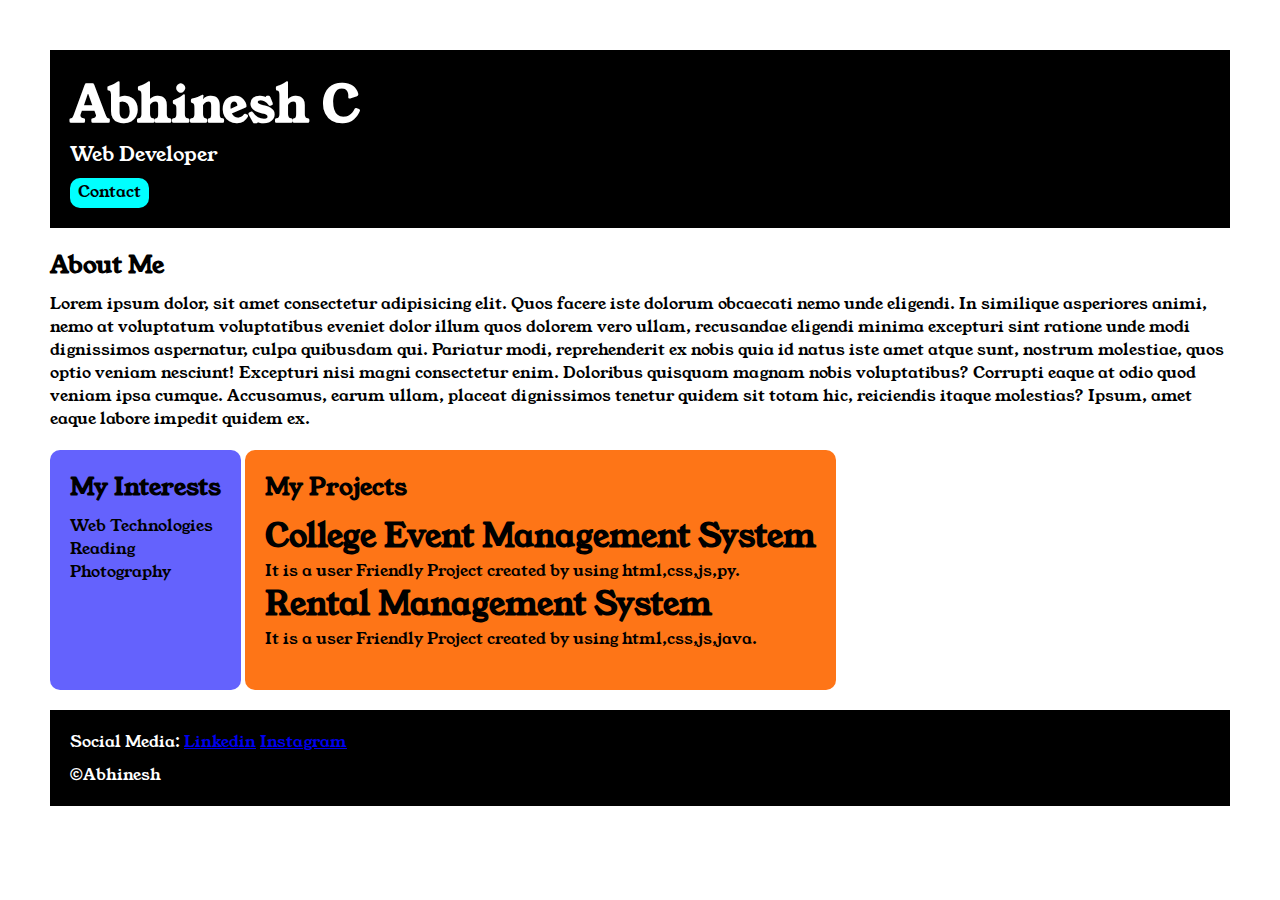
<file: Index.html>
<!DOCTYPE html>
<html lang="en">
<head>
    <meta charset="UTF-8">
    <meta name="viewport" content="width=device-width, initial-scale=1.0">
    <title>Portfolio</title>
    <linK rel="stylesheet" href="style.css">
        <link rel="preconnect" href="https://fonts.googleapis.com">
<link rel="preconnect" href="https://fonts.gstatic.com" crossorigin>
<link href="https://fonts.googleapis.com/css2?family=Young+Serif&display=swap" rel="stylesheet">
</head>
<body>
<div class="container">


<div class="section-one">
<h1 class="section-one__name">Abhinesh C</h1>
<p class="section-one__role">Web Developer</p>
<a class="section-one__contact" href="Contact.html">Contact</a>
</div>

<div class="section-two">
<h2 class="section-two__title">About Me</h2>
<p class="section-two__desc">Lorem ipsum dolor, sit amet consectetur adipisicing elit. Quos facere iste dolorum obcaecati nemo unde eligendi. In similique asperiores animi, nemo at voluptatum voluptatibus eveniet dolor illum quos dolorem vero ullam, recusandae eligendi minima excepturi sint ratione unde modi dignissimos aspernatur, culpa quibusdam qui. Pariatur modi, reprehenderit ex nobis quia id natus iste amet atque sunt, nostrum molestiae, quos optio veniam nesciunt! Excepturi nisi magni consectetur enim. Doloribus quisquam magnam nobis voluptatibus? Corrupti eaque at odio quod veniam ipsa cumque. Accusamus, earum ullam, placeat dignissimos tenetur quidem sit totam hic, reiciendis itaque molestias? Ipsum, amet eaque labore impedit quidem ex.</p>
</div>

<div class="section-three">
<h2 class="section-three__title">My Interests</h2>
<ul class="section-three__desc">
    <li>Web Technologies</li>
    <li>Reading</li>
    <li>Photography</li>
</ul>
</div>


<div class="section-four">
    <h2 class="section-four__title">My Projects</h2>
<ul class="section-four__desc">
    <li><h1>College Event Management System</h1></li>
    <p>It is a user Friendly Project created by using html,css,js,py.</p>

</ul>
<ul>
    <li><h1>Rental Management System<h1></h1></li>
    <p>It is a user Friendly Project created by using html,css,js,java.</p>

</ul>

</div>


<div class="section-five">
    <p> Social Media:
        <a href="https://www.linkedin.com">Linkedin</a>
        <a href="https://www.instagram.com">Instagram</a>
    </p>
    <p class="section-five__desc">&copy;Abhinesh</p>
   
   

</div>


</div>

    
</body>
</html>
</file>
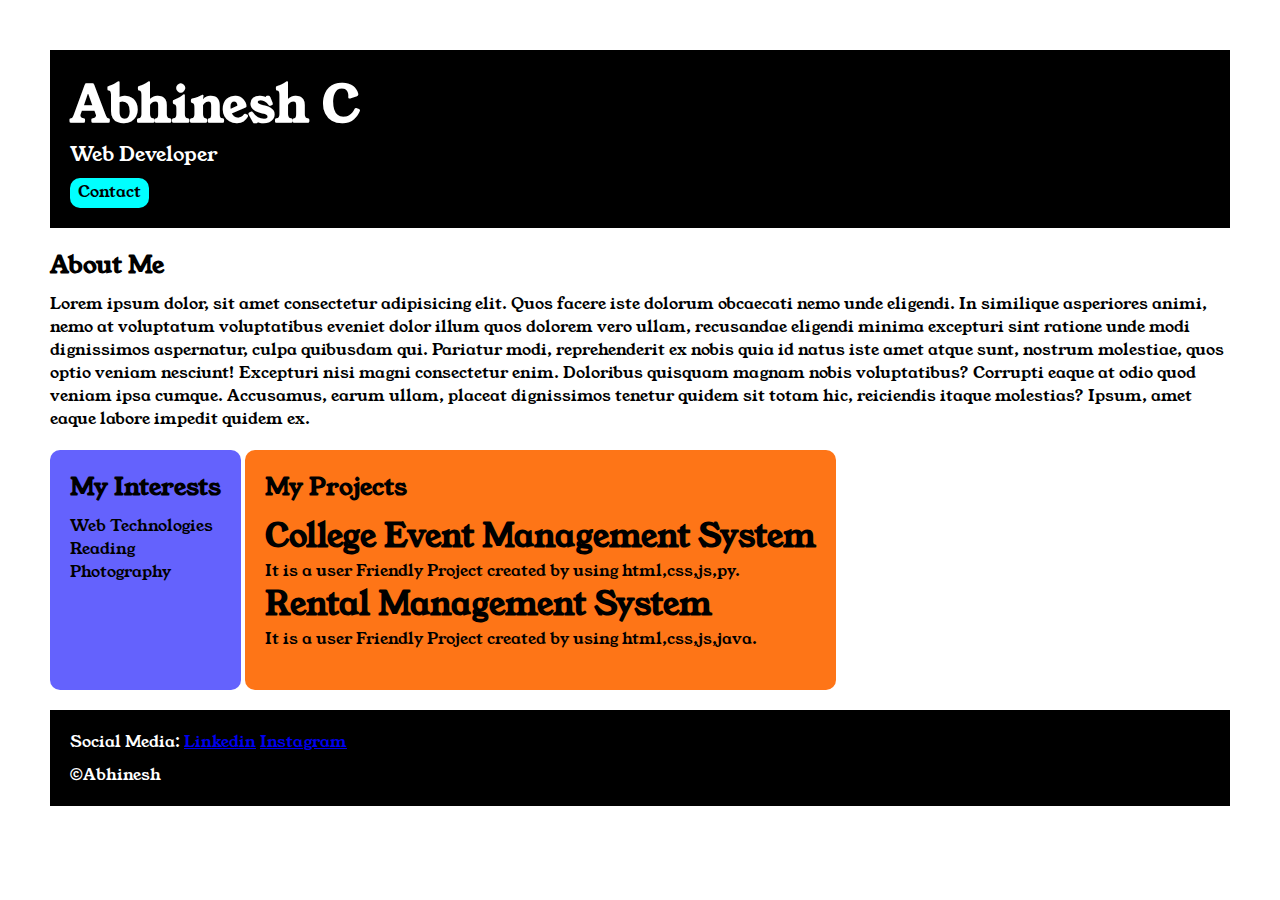
<file: index.html>
<!DOCTYPE html>
<html lang="en">
<head>
    <meta charset="UTF-8">
    <meta name="viewport" content="width=device-width, initial-scale=1.0">
    <title>Portfolio</title>
    <linK rel="stylesheet" href="style.css">
        <link rel="preconnect" href="https://fonts.googleapis.com">
<link rel="preconnect" href="https://fonts.gstatic.com" crossorigin>
<link href="https://fonts.googleapis.com/css2?family=Young+Serif&display=swap" rel="stylesheet">
</head>
<body>
<div class="container">


<div class="section-one">
<h1 class="section-one__name">Abhinesh C</h1>
<p class="section-one__role">Web Developer</p>
<a class="section-one__contact" href="contact.html">Contact</a>
</div>

<div class="section-two">
<h2 class="section-two__title">About Me</h2>
<p class="section-two__desc">Lorem ipsum dolor, sit amet consectetur adipisicing elit. Quos facere iste dolorum obcaecati nemo unde eligendi. In similique asperiores animi, nemo at voluptatum voluptatibus eveniet dolor illum quos dolorem vero ullam, recusandae eligendi minima excepturi sint ratione unde modi dignissimos aspernatur, culpa quibusdam qui. Pariatur modi, reprehenderit ex nobis quia id natus iste amet atque sunt, nostrum molestiae, quos optio veniam nesciunt! Excepturi nisi magni consectetur enim. Doloribus quisquam magnam nobis voluptatibus? Corrupti eaque at odio quod veniam ipsa cumque. Accusamus, earum ullam, placeat dignissimos tenetur quidem sit totam hic, reiciendis itaque molestias? Ipsum, amet eaque labore impedit quidem ex.</p>
</div>

<div class="section-three">
<h2 class="section-three__title">My Interests</h2>
<ul class="section-three__desc">
    <li>Web Technologies</li>
    <li>Reading</li>
    <li>Photography</li>
</ul>
</div>


<div class="section-four">
    <h2 class="section-four__title">My Projects</h2>
<ul class="section-four__desc">
    <li><h1>College Event Management System</h1></li>
    <p>It is a user Friendly Project created by using html,css,js,py.</p>

</ul>
<ul>
    <li><h1>Rental Management System<h1></h1></li>
    <p>It is a user Friendly Project created by using html,css,js,java.</p>

</ul>

</div>


<div class="section-five">
    <p> Social Media:
        <a href="https://www.linkedin.com">Linkedin</a>
        <a href="https://www.instagram.com">Instagram</a>
    </p>
    <p class="section-five__desc">&copy;Abhinesh</p>
   
   

</div>


</div>

    
</body>
</html>
</file>
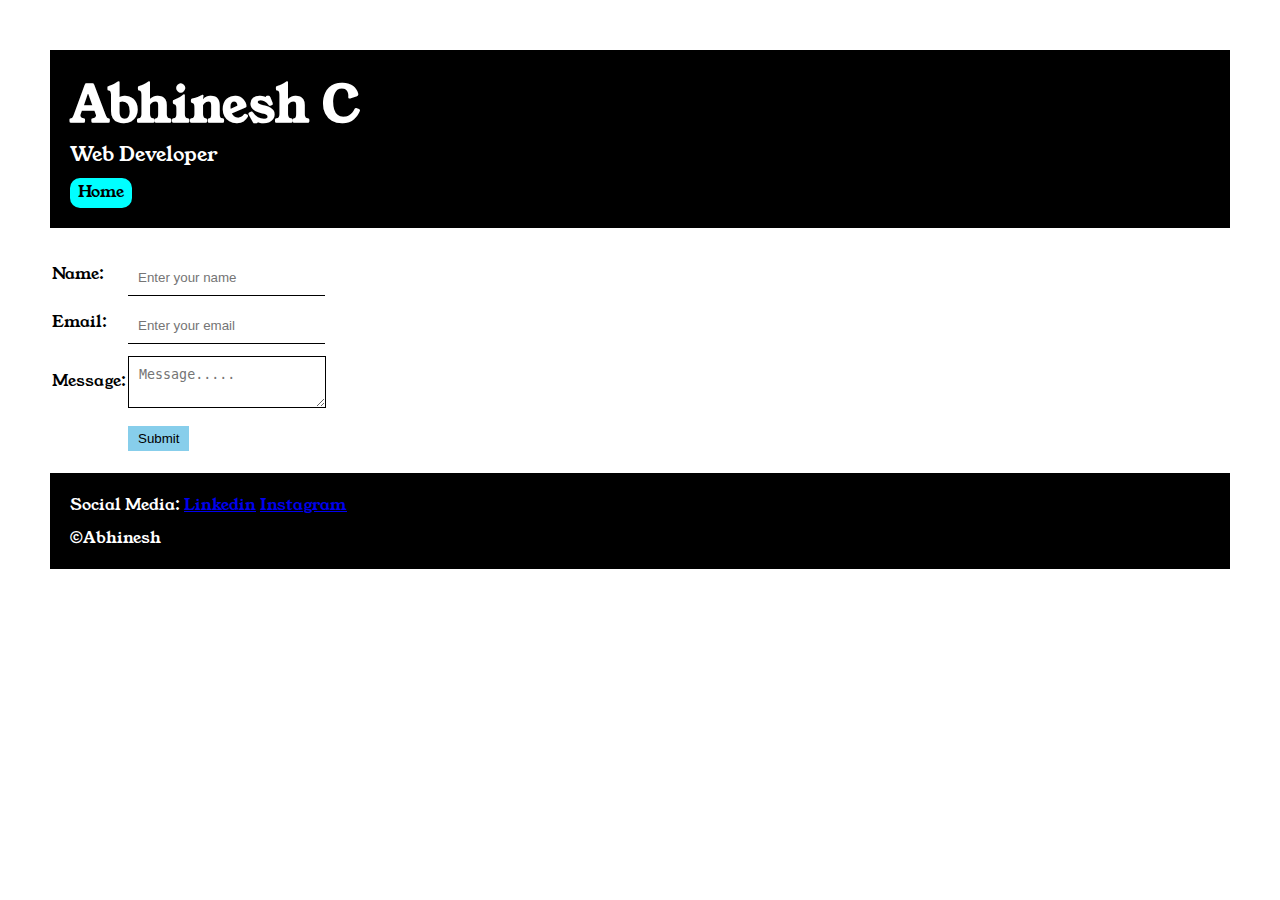
<file: Contact.html>
<!DOCTYPE html>
<html lang="en">

<head>
    <meta charset="UTF-8">
    <meta name="viewport" content="width=device-width, initial-scale=1.0">
    <title>Contact</title>
    <linK rel="stylesheet" href="style.css">
        <link rel="preconnect" href="https://fonts.googleapis.com">
<link rel="preconnect" href="https://fonts.gstatic.com" crossorigin>
<link href="https://fonts.googleapis.com/css2?family=Young+Serif&display=swap" rel="stylesheet">
</head>

<body>
    <div class="container">
    <div class="section-one">
        <h1 class="section-one__name">Abhinesh C</h1>
        <p class="section-one__role">Web Developer</p>
        <a class="section-one__contact" href="Index.html">Home</a>
        </div>
   
      
    </a>
   
    <div class="contact-form">
        <form>

    <table>
        <tr>
            <td>Name:</td>
            <td><input type="text" placeholder="Enter your name" class="contact-form__input"></td>
    </tr>
    <tr> 
        <td>Email:</td> 
        <td><input type=" email" placeholder="Enter your email" class="contact-form__input"></td>
        </tr>
        <tr>
            <td>Message:</td>
            <td>
                <textarea placeholder="Message....." class="contact-form__text"></textarea>
            </td>
        </tr>
        <tr>
            <td></td>
            <td><input type="submit" class="contact-form__submit"></td>
        </tr>
    </div>
</form>


    </table>
    <div class="section-five">
        <p> Social Media:
            <a href="https://www.linkedin.com">Linkedin</a>
            <a href="https://www.instagram.com">Instagram</a>
        </p>
        <p class="section-five__desc">&copy;Abhinesh</p>
       
       
    
    </div>
</div>
</body>

</html>
</file>
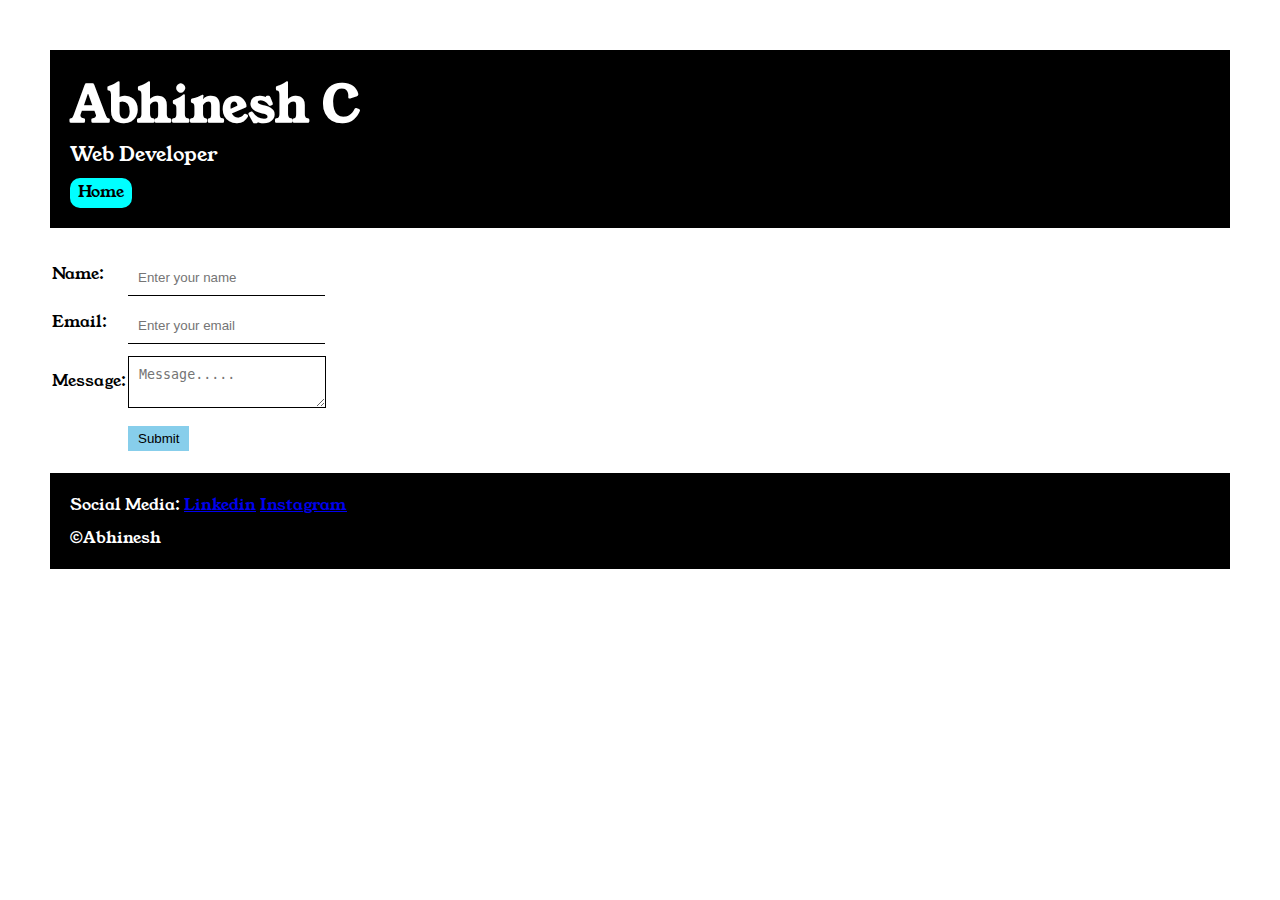
<file: contact.html>
<!DOCTYPE html>
<html lang="en">

<head>
    <meta charset="UTF-8">
    <meta name="viewport" content="width=device-width, initial-scale=1.0">
    <title>Contact</title>
    <linK rel="stylesheet" href="style.css">
        <link rel="preconnect" href="https://fonts.googleapis.com">
<link rel="preconnect" href="https://fonts.gstatic.com" crossorigin>
<link href="https://fonts.googleapis.com/css2?family=Young+Serif&display=swap" rel="stylesheet">
</head>

<body>
    <div class="container">
    <div class="section-one">
        <h1 class="section-one__name">Abhinesh C</h1>
        <p class="section-one__role">Web Developer</p>
        <a class="section-one__contact" href="index.html">Home</a>
        </div>
   
      
    </a>
   
    <div class="contact-form">
        <form>

    <table>
        <tr>
            <td>Name:</td>
            <td><input type="text" placeholder="Enter your name" class="contact-form__input"></td>
    </tr>
    <tr> 
        <td>Email:</td> 
        <td><input type=" email" placeholder="Enter your email" class="contact-form__input"></td>
        </tr>
        <tr>
            <td>Message:</td>
            <td>
                <textarea placeholder="Message....." class="contact-form__text"></textarea>
            </td>
        </tr>
        <tr>
            <td></td>
            <td><input type="submit" class="contact-form__submit"></td>
        </tr>
    </div>
</form>


    </table>
    <div class="section-five">
        <p> Social Media:
            <a href="https://www.linkedin.com">Linkedin</a>
            <a href="https://www.instagram.com">Instagram</a>
        </p>
        <p class="section-five__desc">&copy;Abhinesh</p>
       
       
    
    </div>
</div>
</body>

</html>
</file>
<file: style.css>
*{
    padding:0;
    margin:0;
}
body{
  
        font-family: "Young Serif", serif;
        font-weight: 400;
        font-style: normal;
    }
.container{
    padding:50px;
}
.section-one{
    background:black;
    color:white;
    padding:20px; 
}
.section-one__contact{
    background-color: aqua;
    color:black;
    text-decoration:none;
    padding:1px;
    padding-left: 8px;
    padding-right:8px;
    padding-top: 2px;
    padding-bottom: 5px;
    border-radius: 10px;
    display:inline-block;
    margin-top: 10px;

}
.section-one__name{
    font-size: 50px;
}
.section-one__role
{
    font-size:20px;
}
.section-two,.section-three,.section-four,.section-five
{
    margin-top: 20px;
}
.section-two__desc,.section-three__desc,.section-four__desc,.section-five__desc
{
    margin-top: 10px;
}
.section-five{
    background-color: black;
    color:white;
    padding:20px;
}
.section-five__title a{
    color:skyblue;

}
.section-three li,.section-four li{
    list-style:none;
}
.section-three{
    background-color: #6462fd;
    color: black;
    padding:20px;
    display: inline-block;
    height:200px;
    border-radius: 10px;
    vertical-align: top;
}
.section-four{
    background-color: #FE7517;
    color: black;
    padding:20px;
    display: inline-block;
    height:200px;
    border-radius: 10px;
    vertical-align: top;
}
.contact-form{
    margin-top: 20px;
}
.contact-form__input,.contact-form__text,.contact-form__submit{
    margin-top: 10px;
}
.contact-form__input{
    padding:10px;
    border:none;
    border-bottom: solid black 1px;
}

.contact-form__text{
    padding:10px;
    border:none;
    border: solid black 1px;
}
.contact-form__submit{
    padding-top: 5px;
    padding-bottom: 5px;
    padding-left: 10px;
    padding-right: 10px;
    background-color: skyblue ;
    color: black;
    border:none;


}
</file>
